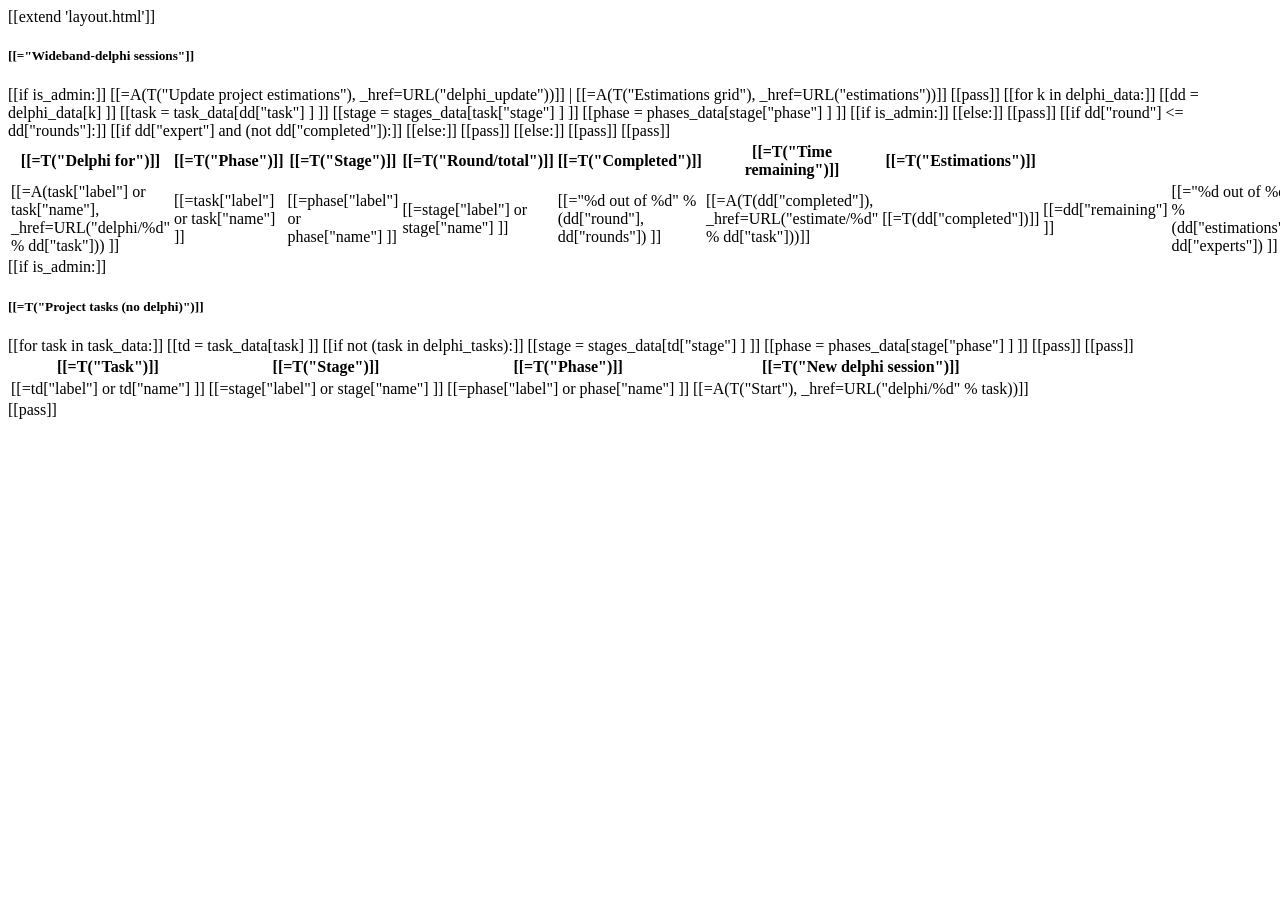
<file: templates/delphi_panel.html>
[[extend 'layout.html']]

<h5>[[="Wideband-delphi sessions"]]</h5>
[[if is_admin:]]
  [[=A(T("Update project estimations"), _href=URL("delphi_update"))]] | 
  [[=A(T("Estimations grid"), _href=URL("estimations"))]]
[[pass]]
<table>
  <head>
    <th>[[=T("Delphi for")]]</th>
    <th>[[=T("Phase")]]</th>
    <th>[[=T("Stage")]]</th>
    <th>[[=T("Round/total")]]</th>
    <th>[[=T("Completed")]]</th>    
    <th>[[=T("Time remaining")]]</th>    
    <th>[[=T("Estimations")]]</th>
  </head>
  <body>
    [[for k in delphi_data:]]
      [[dd = delphi_data[k] ]]
      [[task = task_data[dd["task"] ] ]]
      [[stage = stages_data[task["stage"] ] ]]
      [[phase = phases_data[stage["phase"] ] ]]
      <tr>
        [[if is_admin:]]
          <td>[[=A(task["label"] or task["name"], _href=URL("delphi/%d" % dd["task"])) ]]</td>
        [[else:]]
          <td>[[=task["label"] or task["name"] ]]</td>
        [[pass]]
        <td>[[=phase["label"] or phase["name"] ]]</td>
        <td>[[=stage["label"] or stage["name"] ]]</td>
        
        [[if dd["round"] <= dd["rounds"]:]]
          <td>[[="%d out of %d" % (dd["round"], dd["rounds"]) ]]</td>
          
          [[if dd["expert"] and (not dd["completed"]):]]
            <td>[[=A(T(dd["completed"]), _href=URL("estimate/%d" % dd["task"]))]]</td>
          [[else:]]  
            <td>[[=T(dd["completed"])]]</td>
          [[pass]]
            <td>[[=dd["remaining"] ]]</td>
          <td>[[="%d out of %d" % (dd["estimations"], dd["experts"]) ]]</td>
        [[else:]]
          <td>[[=T("Done")]]</td>
          <td>--</td>
          <td>--</td>
          <td>--</td>
        [[pass]]
      </tr>        
    [[pass]]
  </body>
</table>

[[if is_admin:]]
  <h5>[[=T("Project tasks (no delphi)")]]</h5>
  <table>
    <head>
      <th>[[=T("Task")]]</th>
      <th>[[=T("Stage")]]</th>
      <th>[[=T("Phase")]]</th>
      <th>[[=T("New delphi session")]]</th>
    </head>
    <body>
      [[for task in task_data:]]
        [[td = task_data[task] ]]
        [[if not (task in delphi_tasks):]]
          [[stage = stages_data[td["stage"] ] ]]
          [[phase = phases_data[stage["phase"] ] ]]
          <tr>
            <td>[[=td["label"] or td["name"] ]]</td>
            <td>[[=stage["label"] or stage["name"] ]]</td>
            <td>[[=phase["label"] or phase["name"] ]]</td>
            <td>[[=A(T("Start"), _href=URL("delphi/%d" % task))]]</td>
          </tr>        
        [[pass]]
      [[pass]]
    </body>
  </table>  
[[pass]]
</file>
